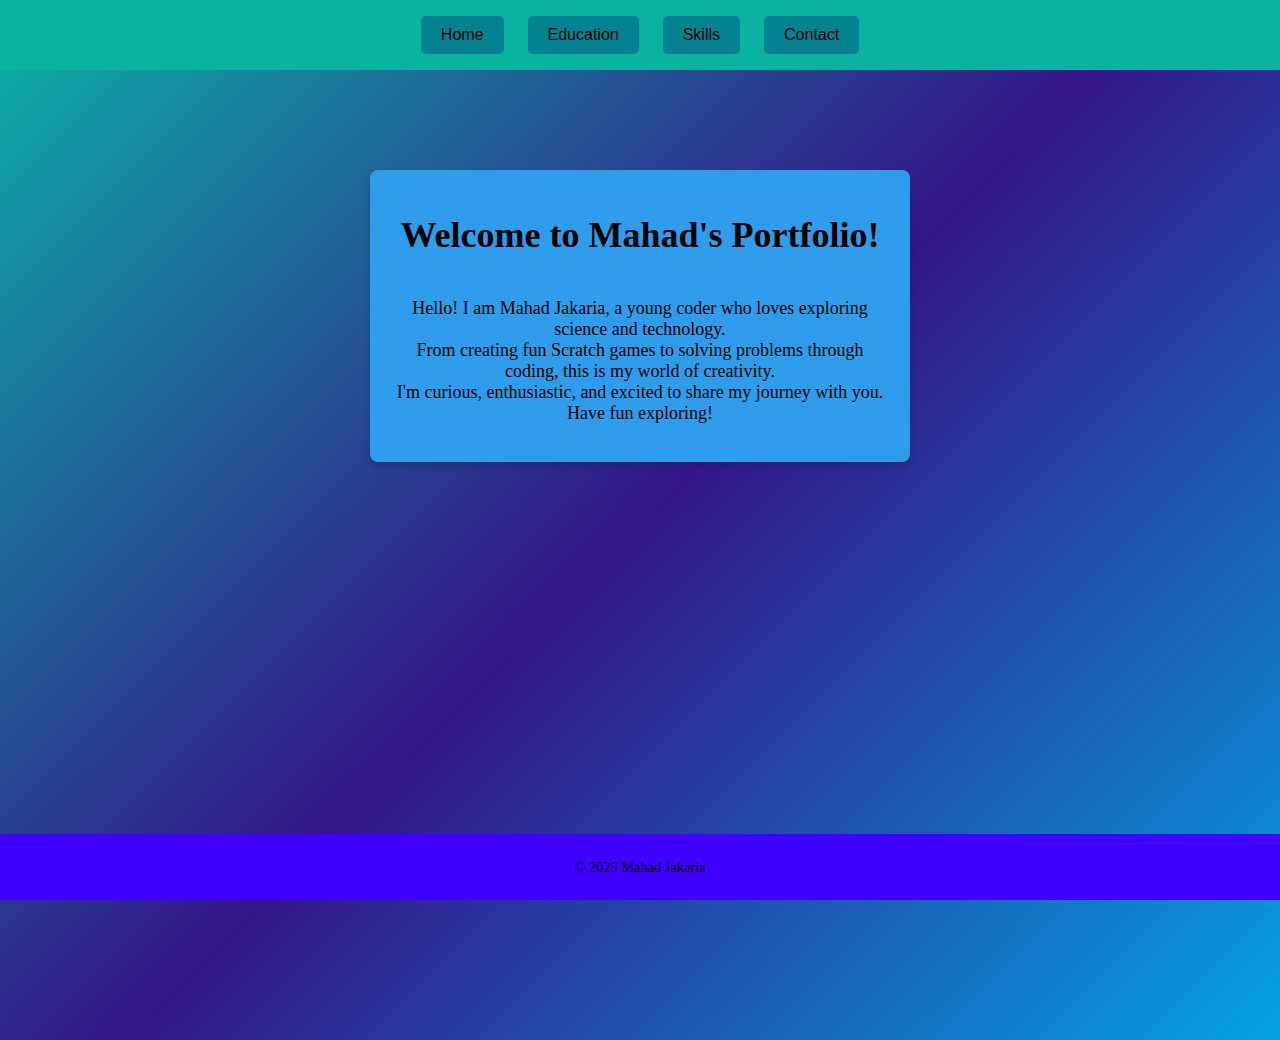
<file: index.html>
<!DOCTYPE html>
<html lang="en">
<head>


    <title>Portfolio - Mahad Jakaria</title>
    <link rel="stylesheet" href="style.css">
</head>
<body>
    <nav>
        <button onclick="location.href='index.html'">Home</button>
        <button onclick="location.href='education.html'">Education</button>
        <button onclick="location.href='projects.html'">Skills</button>
        <button onclick="location.href='contact.html'">Contact</button>
    </nav>
    <div class="main-content">
        <div class="sticky-box">
            <h1>Welcome to Mahad's Portfolio!</h1>
            <p>
                Hello! I am Mahad Jakaria, a young coder who loves exploring science and technology. <br>
                From creating fun Scratch games to solving problems through coding, this is my world of creativity. <br>
                I'm curious, enthusiastic, and excited to share my journey with you. Have fun exploring!
            </p>
        </div>
    </div>
    <footer>
        <p>&copy; 2025 Mahad Jakaria</p>
    </footer>
</body>
</html>
</file>
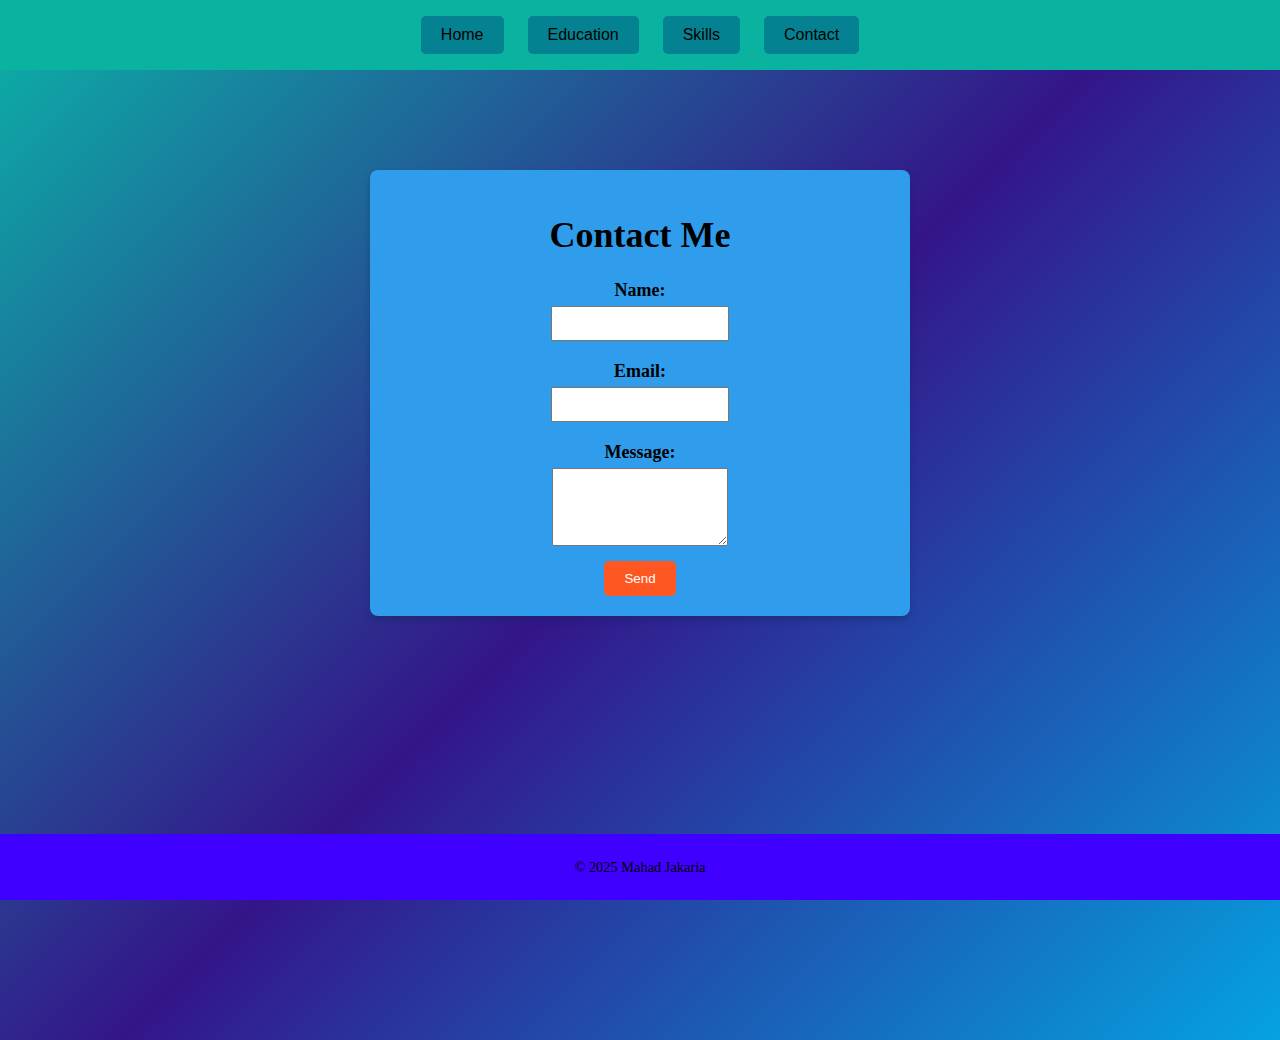
<file: contact.html>
<!DOCTYPE html>
<html lang=>
<head>
    <meta charset="UTF-8">
    <meta name="viewport" content="width=device-width, initial-scale=1.0">
    <title>Contact - Mahad Jakaria</title>
    <link rel="stylesheet" href="style.css">
</head>
<body>
    <nav>
        <button onclick="location.href='index.html'">Home</button>
        <button onclick="location.href='education.html'">Education</button>
        <button onclick="location.href='projects.html'">Skills</button>
        <button onclick="location.href='contact.html'">Contact</button>
    </nav>
    <div class="main-content">
        <div class="sticky-box">
            <h1>Contact Me</h1>
            <form action="#" method="post" class="contact-form">
                <div style="margin-bottom: 20px;">
                    <label for="name"><strong>Name:</strong></label><br>
                    <input type="text" id="name" name="name" required style="width: 80%;
                     padding: 8px; margin-top: 5px;">
                </div>
                <div style="margin-bottom: 20px;">
                    <label for="email"><strong>Email:</strong></label><br>
                    <input type="email" id="email" name="email" required style="width: 80%;
                    padding: 8px; margin-top: 5px;">
                </div>
                <div style="margin-bottom: 10px;">
                    <label for="message"><strong>Message:</strong></label><br>
                    <textarea id="message" name="message" rows="4" required style="width: 80%;
                    padding: 8px; margin-top: 5px;"></textarea>
                </div>
                <button type="submit" style="padding: 10px 20px; background-color: #ff5722;
                color: white; border: none; border-radius: 5px; cursor: pointer;">
                    Send
                </button>
            </form>
        </div>
    </div>
    <footer>
        <p>&copy; 2025 Mahad Jakaria</p>
    </footer>
</body>
</html>
</file>
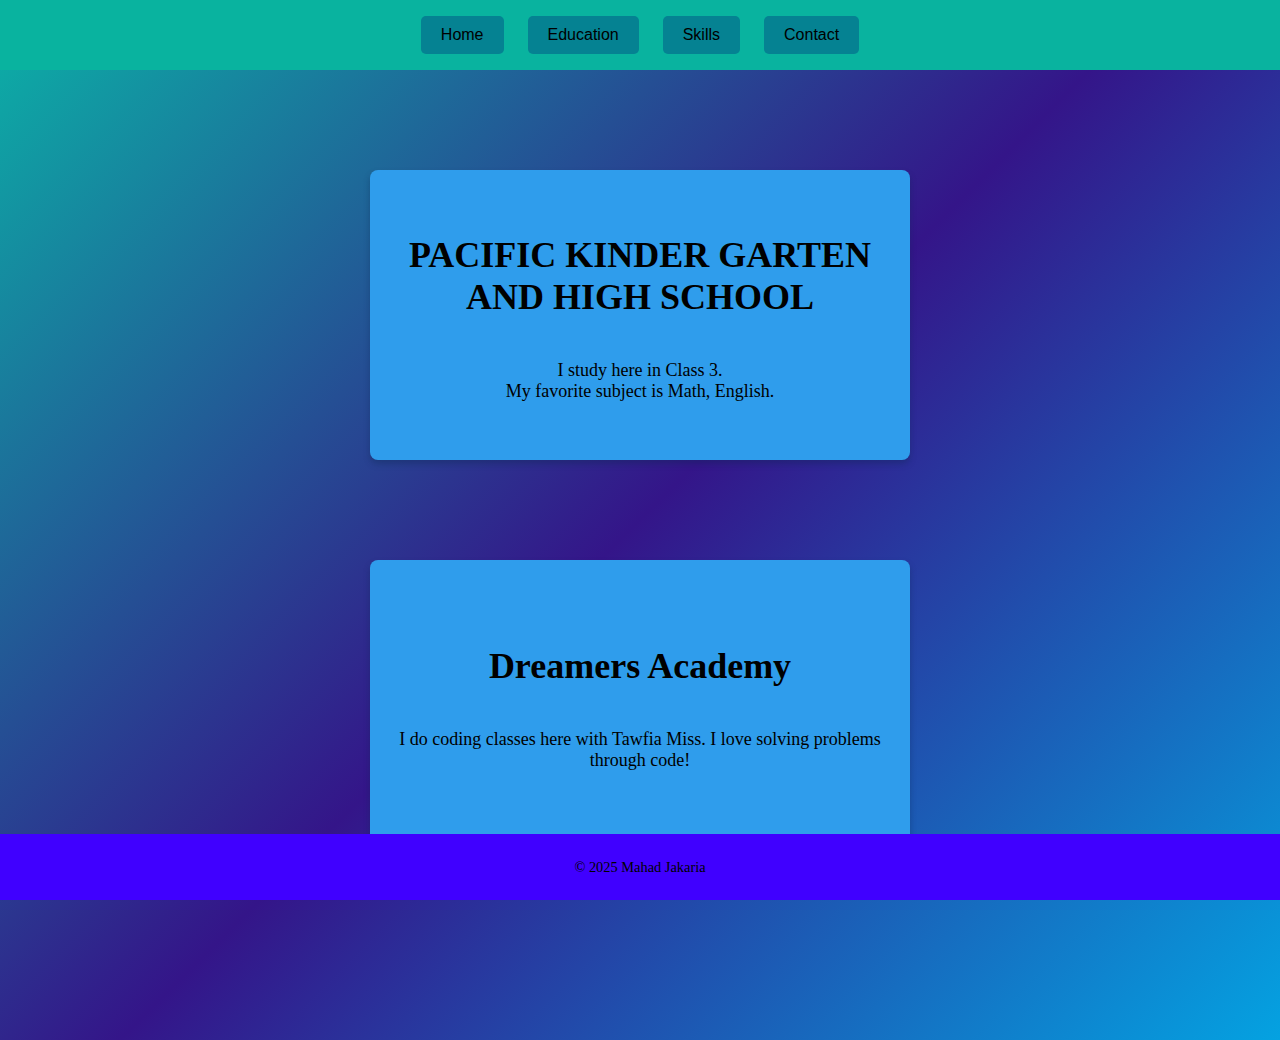
<file: education.html>
<!DOCTYPE html>
<html>
<head>
    <meta charset="UTF-8">
    <meta name="viewport" content="width=device-width, initial-scale=1.0">
    <title>Education - Mahad Jakaria</title>
    <link rel="stylesheet" href="style.css">
</head>
<body>
    <nav>
        <button onclick="location.href='index.html'">Home</button>
        <button onclick="location.href='education.html'">Education</button>
        <button onclick="location.href='projects.html'">Skills</button>
        <button onclick="location.href='contact.html'">Contact</button>
    </nav>
    <div class="main-content">
        <div class="sticky-box">
            <h1>PACIFIC KINDER GARTEN AND HIGH SCHOOL</h1>
            <p>
                I study here in Class 3.<br>
                My favorite  subject is Math, English. <br>
            </p>
 </div>
        <div class="sticky-box">
            <h1>Dreamers Academy</h1>
            <p>I do coding classes here with Tawfia Miss. 
                I love solving problems through code!</p>
        </div>
    <footer>
        <p>&copy; 2025 Mahad Jakaria</p>
    </footer>
</body>
</html>
</file>
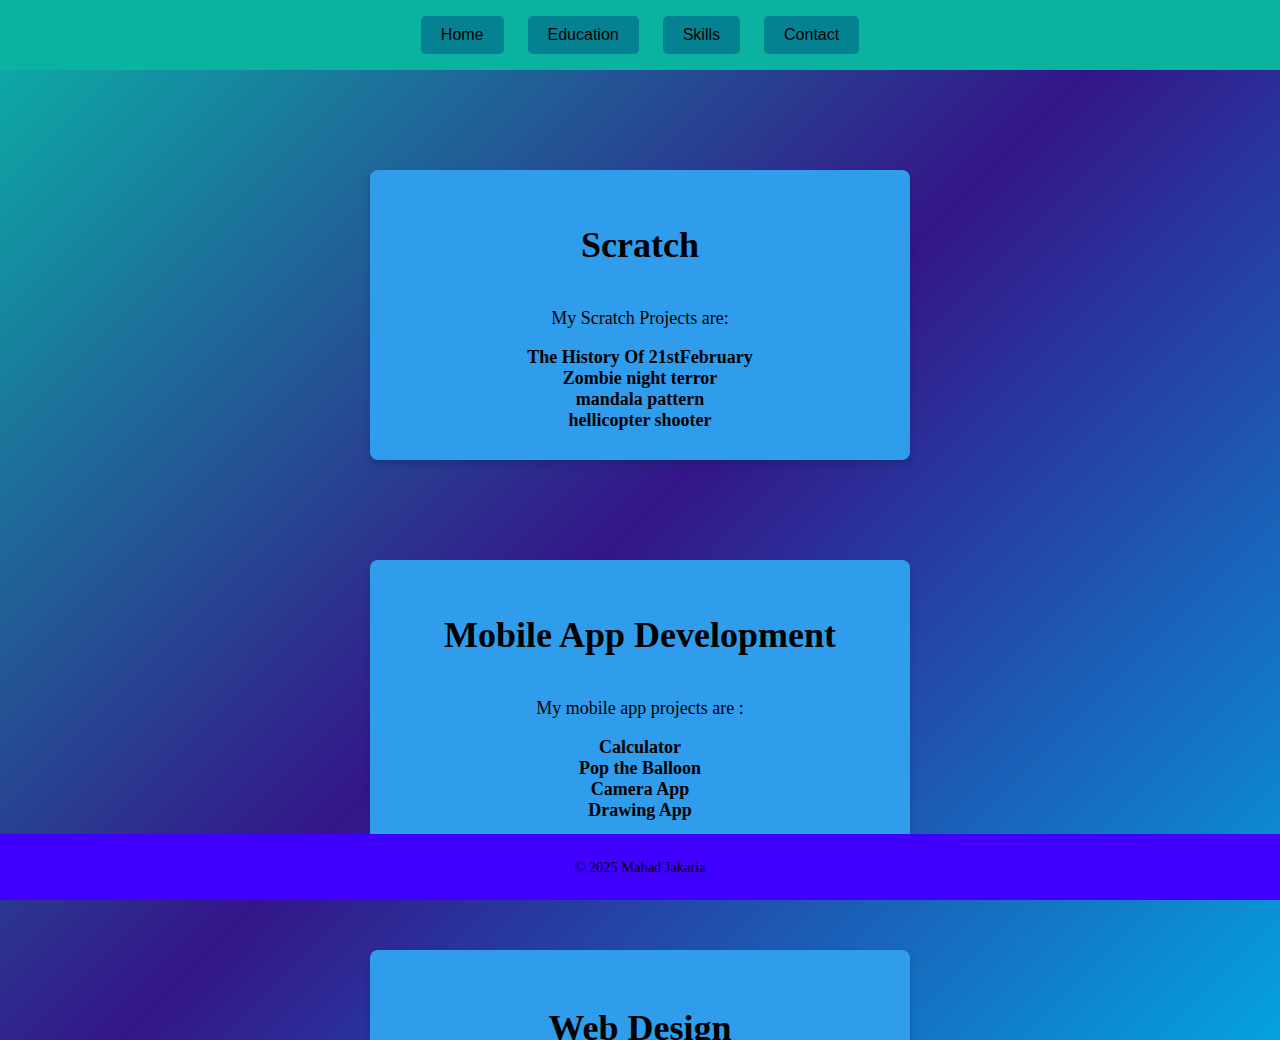
<file: projects.html>
<!DOCTYPE html>
<html lang="en">
<head>
    <meta charset="UTF-8">
    <meta name="viewport" content="width=device-width, initial-scale=1.0">
    <title>Skills - Mahad Jakaria</title>
    <link rel="stylesheet" href="style.css">
</head>
<body>
    <nav>
        <button onclick="location.href='index.html'">Home</button>
        <button onclick="location.href='education.html'">Education</button>
        <button onclick="location.href='projects.html'">Skills</button>
        <button onclick="location.href='contact.html'">Contact</button>
    </nav>
    <div class="main-content">
        <div class="sticky-box">
            <h1>Scratch</h1>
            <p>My Scratch Projects are:</p>
            <ul>
                <li><strong>The History Of 21stFebruary</strong></li>
                <li><strong>Zombie night terror</strong></li>
                <li><strong>mandala pattern</strong></li>
                <li><strong>hellicopter shooter</strong></li>
            </ul>
        </div>
<div class = "sticky-box">
    <h1>Mobile App Development</h1>
    <p> My mobile app projects are :</p>
    <ul>
        <li> <strong> Calculator</strong></li>
        <li> <strong> Pop the Balloon</strong></li>
        <li> <strong> Camera App</strong></li>
        <li> <strong> Drawing App</strong></li>
    </ul>
</div>
<div class="sticky-box">
    <h1>Web Design</h1>
    <p>My Web Design Experience:</p>
    <p>I’ve learned so much and am excited to share my first-ever portfolio!
        This is where I explore my creativity and coding skills further.</p>
</div>
<footer>
<p>&copy; 2025 Mahad Jakaria</p>
</footer>
</body>
</html>
</file>
<file: style.css>
body {
    font-family:fantasy;
    margin: 0;
    padding: 0;
    background: linear-gradient(135deg, #0bb2a7, #341589,rgb(4, 162, 225));
    color: #1316c8;
    display: flex;
    flex-direction: column;
    align-items: center;
    justify-content: flex-start;
}

nav {
    background-color: #09b39f;
    padding: 1rem 0;
    width: 100%;
    text-align: center;
    position: fixed;
    top: 0;
    z-index: 10;
}

nav button {
    margin: 0 10px;
    padding: 10px 20px;
    background: #058292;
    color: rgb(0, 0, 0);
    border: none;
    border-radius: 5px;
    font-size: 1rem;
    cursor: pointer;
}

nav button:hover {
    background: #004cff;
}

.main-content {
    margin-top: 100px;
    padding: 20px 0;
    display: flex;
    flex-direction: column;
    align-items: center;
    justify-content: flex-start;
    height: 100vh;
    overflow-y: auto;
    scroll-behavior: smooth;
    width: 100%;
}

.sticky-box {
    margin: 50px auto;
    width: 500px;
    min-height: 250px;
    padding: 20px;
    background-color: #2f9dec;
    color: rgb(0, 0, 0);
    font-size: 18px;
    border-radius: 8px;
    box-shadow: 0 4px 6px rgba(12, 40, 81, 0.349);
    text-align: center;
    display: flex;
    flex-direction: column;
    justify-content: center;
    align-items: center;
}

ul {
    list-style: none;
    padding: 0;
    margin: 0;
}
ul li {
    padding: 0;
    margin: 0;
}

footer {
    background-color: #4000ff;
    padding: 10px 0;
    font-size: 0.9rem;
    text-align: center;
    width: 100%;
    position: fixed;
    bottom: 0;
    z-index: 10;
    color: rgb(0, 0, 0);
}
</file>
